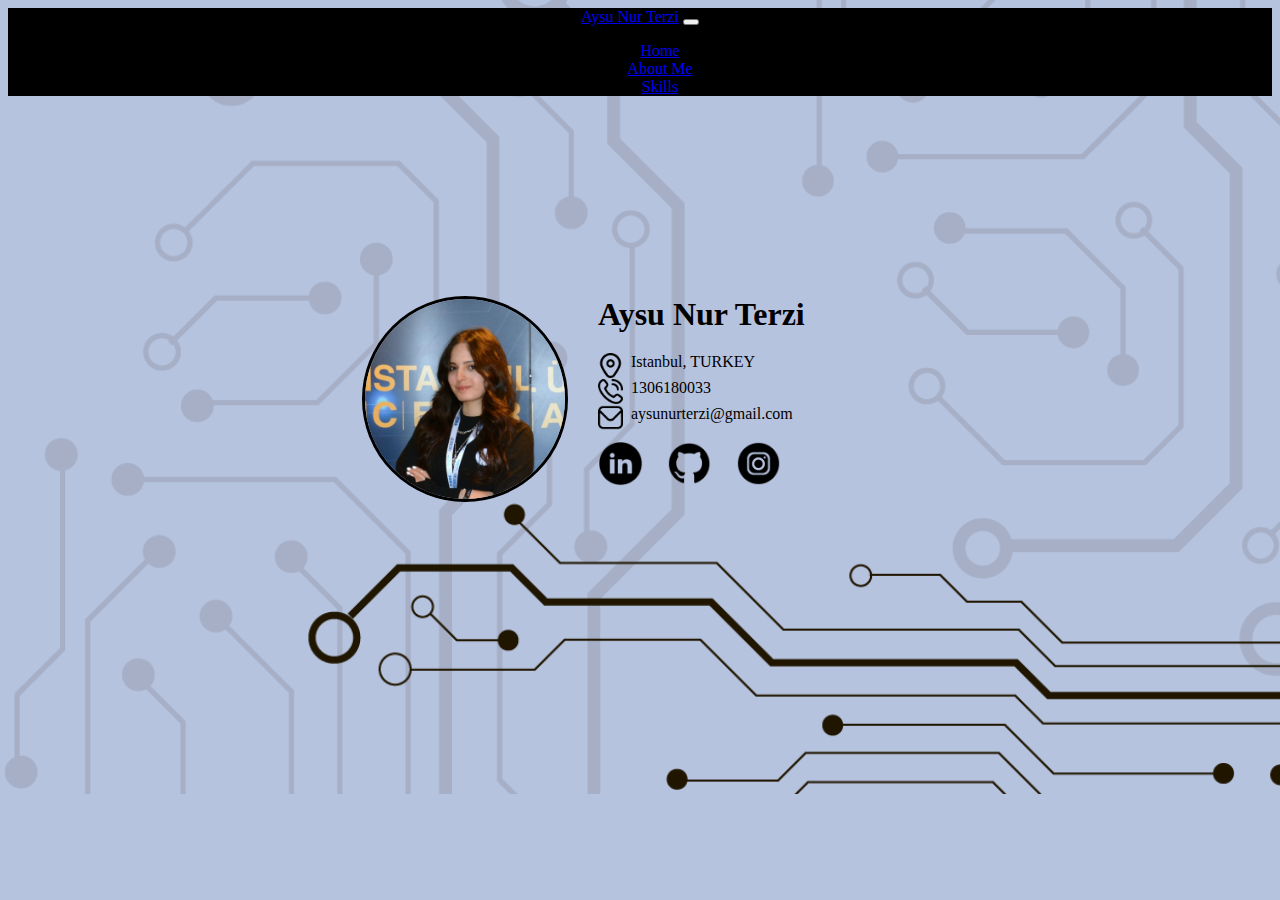
<file: index.html>
<!doctype html>
<html lang="en">

<head>
  <meta charset="utf-8">
  <title>AYSU</title>

  <link href="https://cdn.jsdelivr.net/npm/bootstrap@5.1.3/dist/css/bootstrap.min.css" rel="stylesheet" integrity="sha384-1BmE4kWBq78iYhFldvKuhfTAU6auU8tT94WrHftjDbrCEXSU1oBoqyl2QvZ6jIW3" crossorigin="anonymous">
  <script src="https://cdn.jsdelivr.net/npm/bootstrap@5.1.3/dist/js/bootstrap.bundle.min.js" integrity="sha384-ka7Sk0Gln4gmtz2MlQnikT1wXgYsOg+OMhuP+IlRH9sENBO0LRn5q+8nbTov4+1p" crossorigin="anonymous"></script>
  <link rel="stylesheet" href="/css/styles.css">

  <meta name="viewport" content="width=device-width, initial-scale=1">
  <meta name="description" content="">
  <meta name="author" content="Mark Otto, Jacob Thornton, and Bootstrap contributors">
  <meta name="generator" content="Hugo 0.88.1">

  <link rel="canonical" href="https://getbootstrap.com/docs/5.1/examples/carousel/">

</head>

<body>

  <header>
    <!--nevbar-->
    <nav class="navbar navbar-expand-md navbar-dark fixed-top" style="background-color:black" >
      <div class="container-fluid">
        <a class="navbar-brand" href="#">Aysu Nur Terzi</a>
        <button class="navbar-toggler" type="button" data-bs-toggle="collapse" data-bs-target="#navbarCollapse" aria-controls="navbarCollapse" aria-expanded="false" aria-label="Toggle navigation">
          <span class="navbar-toggler-icon"></span>
        </button>
        <div class="collapse navbar-collapse" id="navbarCollapse">
          <ul class="navbar-nav me-auto mb-2 mb-md-0">
            <li class="nav-item">
              <a class="nav-link active" aria-current="page" href="index.html">Home</a>
            </li>
            <li class="nav-item">
              <a class="nav-link" href="aboutme.html">About Me</a>
            </li>

            <li class="nav-item">
              <a class="nav-link" href="skills.html">Skills</a>
            </li>
         
<!--
          </ul>
          <form class="d-flex">
            <input class="form-control me-2" type="search" placeholder="Search" aria-label="Search">
            <button class="btnsearch btn-outline-success" type="submit">Search</button>
          </form>
        </div>
      </div>
    </nav>
-->
      <!-- nevbar finish -->

      
  </header>



  <div class="home">

  <img class="aysu-img" src="./img/aysu.jpg" alt="aysu-img">

    <div class="home-row ">


    <h2> Aysu Nur Terzi </h2>
    <img class="icon" src="./img/marker.png" alt="adress.logo">  <p>Istanbul, TURKEY</p>
    <img class="icon" src="./img/phone-call.png" alt="phone.logo"><p>1306180033</p>
    <img class="icon" src="./img/envelope.png" alt="email.logo"> <p>aysunurterzi@gmail.com</p>

      <a href="https://www.linkedin.com/in/aysu-nur-terzi-10a53123b/"><img class="logo"  src="./img/linkedin-round.png" alt="linkedin.logo"></a>
    <a href="https://github.com/aysunurterzi"><img class="logo"  src="./img/github.png" alt="githup.logo" ></a>
    <a href="https://www.instagram.com/aysunurterzi/"><img class="logo"  src="./img/instagram-round.png" alt="instagram.logo" ></a>


  </div>
  </div>
<div class="second-row">






</div>

</body>

</html>
</file>
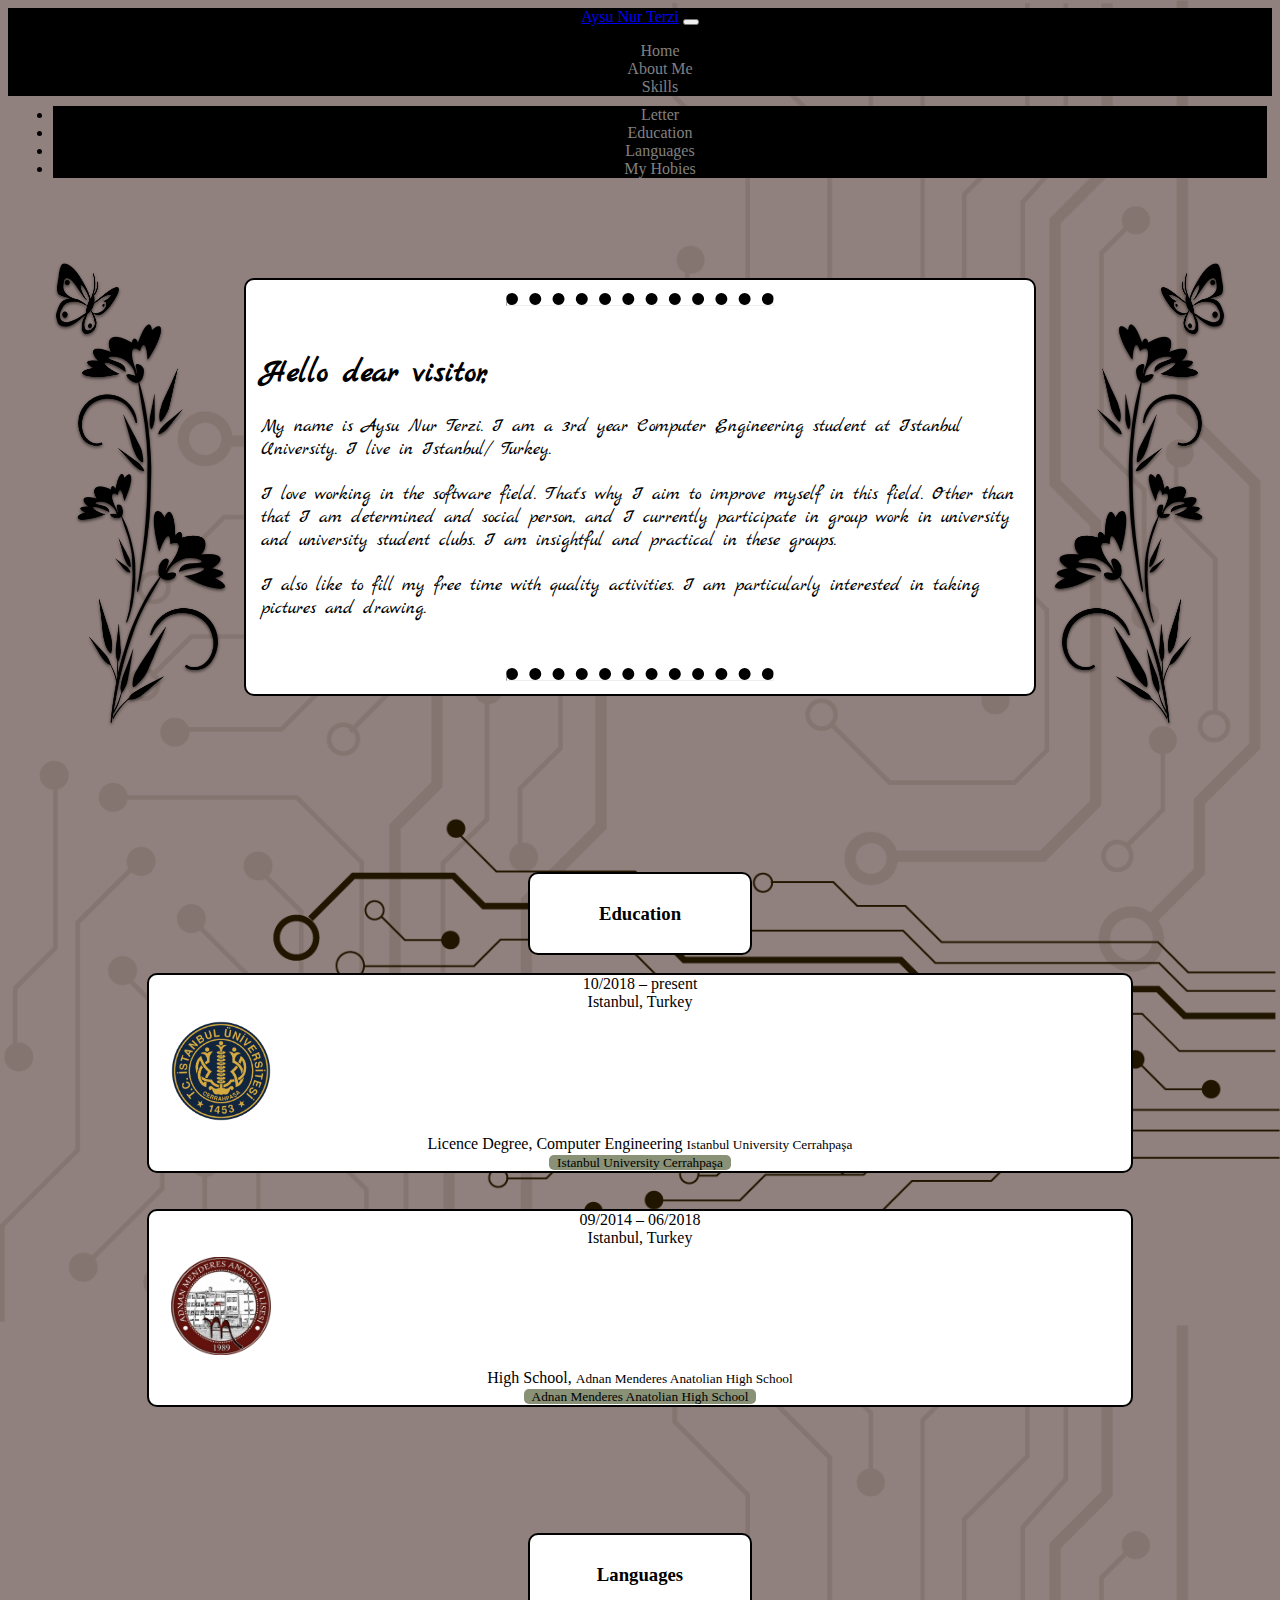
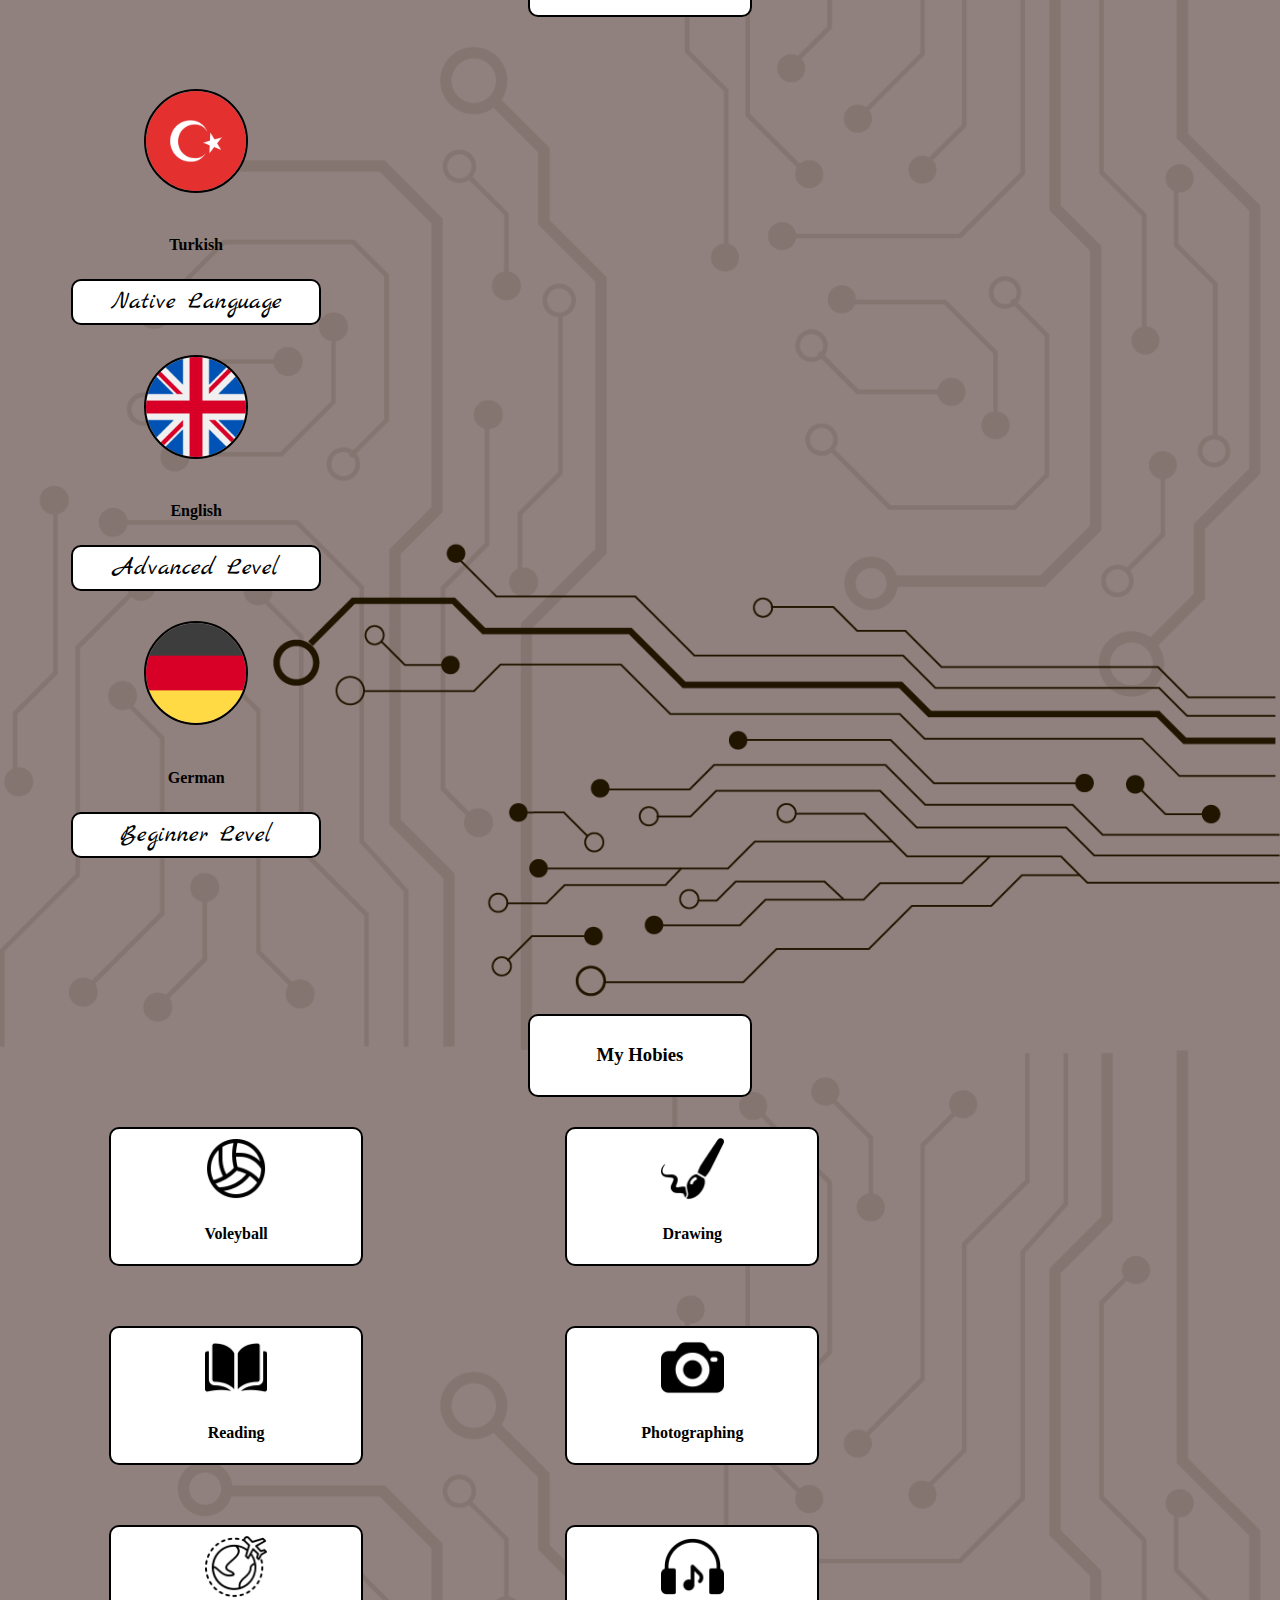
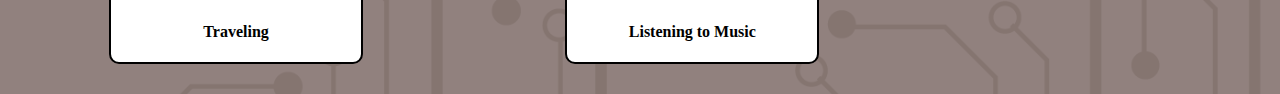
<file: aboutme.html>
<!doctype html>
<html lang="en">

<head>
  <meta charset="utf-8">
  <title>AYSU</title>

  <link href="https://cdn.jsdelivr.net/npm/bootstrap@5.1.3/dist/css/bootstrap.min.css" rel="stylesheet" integrity="sha384-1BmE4kWBq78iYhFldvKuhfTAU6auU8tT94WrHftjDbrCEXSU1oBoqyl2QvZ6jIW3" crossorigin="anonymous">
  <script src="https://cdn.jsdelivr.net/npm/bootstrap@5.1.3/dist/js/bootstrap.bundle.min.js" integrity="sha384-ka7Sk0Gln4gmtz2MlQnikT1wXgYsOg+OMhuP+IlRH9sENBO0LRn5q+8nbTov4+1p" crossorigin="anonymous"></script>

  <meta name="viewport" content="width=device-width, initial-scale=1">
  <meta name="description" content="">
  <meta name="author" content="Mark Otto, Jacob Thornton, and Bootstrap contributors">
  <meta name="generator" content="Hugo 0.88.1">

  <link rel="canonical" href="https://getbootstrap.com/docs/5.1/examples/carousel/">

  <link rel="stylesheet" href="/css/stylesaboutme.css">

  <!-- font-->
  <link rel="preconnect" href="https://fonts.googleapis.com">
  <link rel="preconnect" href="https://fonts.gstatic.com" crossorigin>
  <link
    href="https://fonts.googleapis.com/css2?family=Caveat&family=Marck+Script&family=Montserrat:ital,wght@0,100;0,200;0,300;0,400;0,500;0,600;0,700;0,800;0,900;1,100;1,200;1,300;1,400;1,500;1,600;1,700;1,800;1,900&family=Mukta&family=Shadows+Into+Light&family=Ubuntu:ital,wght@0,300;0,400;0,500;0,700;1,300;1,400;1,500;1,700&display=swap"
    rel="stylesheet">
  <!--font-->
</head>

<body>
  <header>
    <!--nevbar-->
    <nav class="navbar navbar-expand-md navbar-dark fixed-top" style="background-color:black">
      <div class="container-fluid">
        <a class="navbar-brand" href="#">Aysu Nur Terzi</a>
        <button class="navbar-toggler" type="button" data-bs-toggle="collapse" data-bs-target="#navbarCollapse" aria-controls="navbarCollapse" aria-expanded="false" aria-label="Toggle navigation">
          <span class="navbar-toggler-icon"></span>
        </button>

        <div class="collapse navbar-collapse" id="navbarCollapse">
          <ul class="navbar-nav me-auto mb-2 mb-md-0">
            <li class="nav-item">
              <a class="nav-link " aria-current="page" href="index.html">Home</a>
            </li>
            <li class="nav-item">
              <a class="nav-link active" href="aboutme.html">About Me</a>
            </li>

            <li class="nav-item">
              <a class="nav-link" href="skills.html">Skills</a>
            </li>

          </ul>

        </div>
      </div>
    </nav>
  </header>
  <a name="letter"></a>
  <div class="kutu-üst"></div>
  <br>

  <img class="dal1 " src="./img/pngwing.com.png" alt="tree">
  <img class="dal2" src="./img/pngwing.com2.png" alt="tree2">

  <div class="secondnevbar">
    <ul class="nav justify-content-center ">
      <li class="nav-item2">
        <a class="nav-link active" aria-current="page" href="#letter">Letter</a>
      </li>
      <li class="nav-item2">
        <a class="nav-link " href="#education">Education</a>
      </li>
      <li class="nav-item2">
        <a class="nav-link" href="#languages">Languages</a>
      </li>
      <li class="nav-item2">
        <a class="nav-link" href="#myhobies">My Hobies</a>
      </li>

    </ul>
  </div>
  <br>

  <div class="first-row ">
    <hr>
    <br>
    <h1>Hello dear visitor,</h1>
    <p>My name is Aysu Nur Terzi. I am a 3rd year Computer Engineering student at Istanbul University. I live in Istanbul/ Turkey.</p>
    <p>I love working in the software field. That's why I aim to improve myself in this field. Other than that I am determined and social person, and I currently participate in group work in university and university student clubs. I am insightful
      and practical in these groups.</p>
    <p>I also like to fill my free time with quality activities. I am particularly interested in taking pictures and drawing.</p>
    <br>
    <hr>
  </div>

  <a name="education"></a>
  <br><br><br><br><br><br><br>

  <div class="second-row">
    <center>
      <div class="layer">
        <h3>Education</h3>
      </div>
    </center>
    <br>
    <div class="container">

      <div class="row align-items-center justify-content-center">
        <div class="col-lg-4 col-md-3 ">
          10/2018 – present
          <br>
          Istanbul, Turkey
        </div>

        <div class=" col-lg-4 col-md-3 ortacol">
          <img src="./img/iuclogo.png" alt="iuclogo">
        </div>

        <div class="col-lg-4 col-md-3 ">
          Licence Degree,
          Computer Engineering
          <small>
            Istanbul University Cerrahpaşa
            <br>
            <a class="aokul" href="https://muhendislik.istanbulc.edu.tr/tr/_"> Istanbul University Cerrahpaşa </a>
          </small>
        </div>
      </div>
    </div>

    <br><br>

    <div class="container">

      <div class="row align-items-center justify-content-center">
        <div class="col-lg-4 col-md-3  ">
          09/2014 – 06/2018
          <br>
          Istanbul, Turkey
        </div>

        <div class=" col-lg-4 col-md-3 ortacol">
          <img src="./img/adnan.png" alt="adnanlogo">
        </div>

        <div class="col-lg-4 col-md-3 ">
          High School,
          <small>
            Adnan Menderes Anatolian High School
            <br>
            <a class="aokul" href="https://bahcelievleradnanmenderes.meb.k12.tr/"> Adnan Menderes Anatolian High School </a>
          </small>
        </div>
      </div>
    </div>
  </div>


  <a name="languages"></a>

  <br><br><br><br><br><br><br>

  <div class="fourt-row">
  </div>
  <center>
    <div class="layer">
      <h3>Languages</h3>
    </div>
  </center>
  <br><br><br><br>
  <div class="skills row justify-content-center">
    <div class="row1 align-items-center col-lg-3 col-md-3  ">
      <img id="flag" src="./img/turkey.png" alt="turkeyimg">
      <br><br>
      <h4>Turkish</h4>
      <p id="languagep" >Native Language</p>
    </div>

    <div class="row1 align-items-center col-lg-3 col-md-3  ">
      <img id="flag"src="./img/united-kingdom.png" alt="englishimg">
      <br><br>
      <h4>English</h4>
      <p id="languagep">Advanced Level</p>
    </div>


    <div class="row1 align-items-center col-lg-3 col-md-3  ">
      <img id="flag" src="./img/german.png" alt="germanimg">
      <br><br>
      <h4>German</h4>
      <p id="languagep">Beginner Level</p>
    </div>



  </div>





  <a name="myhobies"></a>
  <br><br><br><br><br><br><br>

  <div class="third-row">
    <center>
      <div class="layer">
        <h3>My Hobies</h3>
      </div>
    </center>

    <div class="skills row justify-content-center">
      <div class="skill-row align-items-center col-lg-3 col-md-3  ">
        <img class="hobiespic" src="./img/voleyball.png" alt="voleyball">
        <h4> Voleyball </h4>
      </div>

      <div class="skill-row align-items-center col-lg-3 col-md-3  ">
        <img class="hobiespic" src="./img/drawing.png" alt="drawing">
        <h4> Drawing </h4>
      </div>

      <div class="skill-row align-items-center col-lg-3 col-md-3   ">
        <img class="hobiespic" src="./img/reading.png" alt="reading">
        <h4> Reading</h4>
      </div>

      <div class="skill-row align-items-center col-lg-3 col-md-3  ">
        <img class="hobiespic" src="./img/photograph.png" alt="photographing">
        <h4>Photographing </h4>
      </div>

      <div class="skill-row align-items-center col-lg-3 col-md-3  ">
        <img class="hobiespic" src="./img/world.png" alt="traveling">
        <h4> Traveling </h4>
      </div>

      <div class="skill-row align-items-center col-lg-3 col-md-3  ">
        <img class="hobiespic" src="./img/listen.png" alt="music">
        <h4> Listening to Music </h4>
      </div>

    </div>
  </div>

  <br><br><br><br><br><br><br>


</body>

</html>
</file>
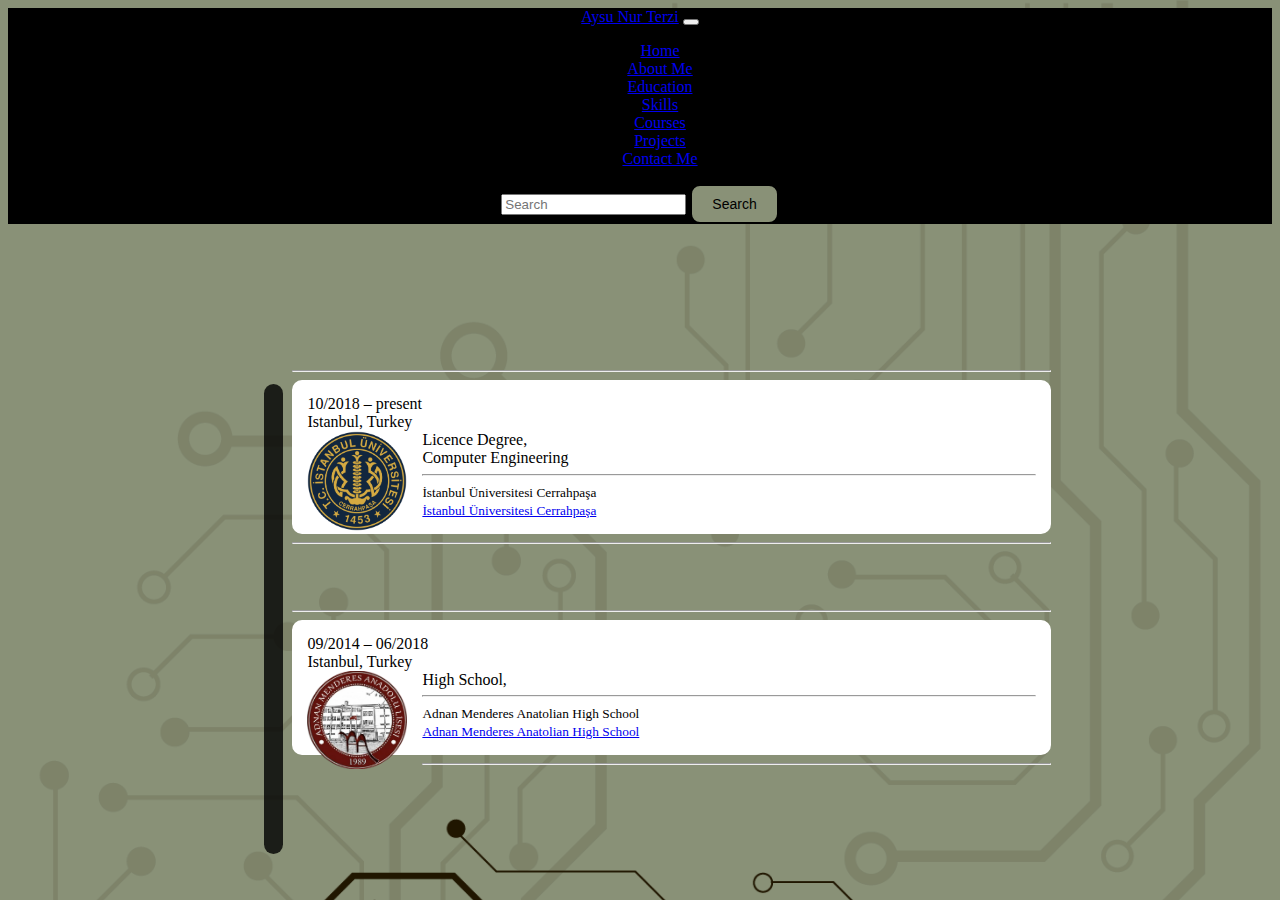
<file: education.html>
<!doctype html>
<html lang="en">

<head>
  <meta charset="utf-8">
  <title>AYSU</title>

  <link href="https://cdn.jsdelivr.net/npm/bootstrap@5.1.3/dist/css/bootstrap.min.css" rel="stylesheet" integrity="sha384-1BmE4kWBq78iYhFldvKuhfTAU6auU8tT94WrHftjDbrCEXSU1oBoqyl2QvZ6jIW3" crossorigin="anonymous">
  <script src="https://cdn.jsdelivr.net/npm/bootstrap@5.1.3/dist/js/bootstrap.bundle.min.js" integrity="sha384-ka7Sk0Gln4gmtz2MlQnikT1wXgYsOg+OMhuP+IlRH9sENBO0LRn5q+8nbTov4+1p" crossorigin="anonymous"></script>

  <meta name="viewport" content="width=device-width, initial-scale=1">
  <meta name="description" content="">
  <meta name="author" content="Mark Otto, Jacob Thornton, and Bootstrap contributors">
  <meta name="generator" content="Hugo 0.88.1">

  <link rel="canonical" href="https://getbootstrap.com/docs/5.1/examples/carousel/">

  <link rel="stylesheet" href="styleseducation.css">


</head>

<body>


  <header>
    <!--nevbar-->
    <nav class="navbar navbar-expand-md navbar-dark fixed-top" style="background-color:black">
      <div class="container-fluid">
        <a class="navbar-brand" href="#">Aysu Nur Terzi</a>
        <button class="navbar-toggler" type="button" data-bs-toggle="collapse" data-bs-target="#navbarCollapse" aria-controls="navbarCollapse" aria-expanded="false" aria-label="Toggle navigation">
          <span class="navbar-toggler-icon"></span>
        </button>
        <div class="collapse navbar-collapse" id="navbarCollapse">
          <ul class="navbar-nav me-auto mb-2 mb-md-0">
            <li class="nav-item">
              <a class="nav-link " aria-current="page" href="index.html">Home</a>
            </li>
            <li class="nav-item">
              <a class="nav-link " href="aboutme.html">About Me</a>
            </li>
            <li class="nav-item">
              <a class="nav-link active" href="education.html">Education</a>
            </li>
            <li class="nav-item">
              <a class="nav-link" href="skills.html">Skills</a>
            </li>
            <li class="nav-item">
              <a class="nav-link" href="courses.html">Courses</a>
            </li>
            <li class="nav-item">
              <a class="nav-link" href="projects.html">Projects</a>
            </li>
            <li class="nav-item">
              <a class="nav-link" href="contactme.html">Contact Me</a>
            </li>

          </ul>
          <form class="d-flex">
            <input class="form-control me-2" type="search" placeholder="Search" aria-label="Search">
            <button class="btnsearch btn-outline-success" type="submit">Search</button>
          </form>
        </div>
      </div>
    </nav>
    <!--nevbar finnish-->
  </header>

  <div class="kutu-üst">
  </div>

  <div class="kutu-sol">
  </div>

  <div class="home-row">

    <hr>
    <div class="container">
      <div class="row align-items-center">
        <div class="col-lg-6">
          10/2018 – present
          <br>
          Istanbul, Turkey
        </div>

        <div class="col-lg-6 ">
          <img src="iuclogo.png" alt="iuclogo">



            Licence Degree,
            <br>
            Computer Engineering
              <small>
            <hr>

            İstanbul Üniversitesi Cerrahpaşa
            <br>
              <a href="https://muhendislik.istanbulc.edu.tr/tr/_">   İstanbul Üniversitesi Cerrahpaşa </a>

</small>
        </div>


      </div>

    </div>
    <hr>
    <div class="kutu-orta">
    </div>

    <hr>



    <div class="container">
      <div class="row align-items-center">
        <div class="col-lg-6">
          09/2014 – 06/2018
          <br>
          Istanbul, Turkey
        </div>

        <div class="col-lg-6 ">
          <img src="adnan.png" alt="adnanlogo">



            High School,
            <small>
            <hr>

            Adnan Menderes Anatolian High School
            <br>
          <a href="https://bahcelievleradnanmenderes.meb.k12.tr/"> Adnan Menderes Anatolian High School </a>
          </small>
        </div>


      </div>

    </div>
    <hr>


  </div>




</body>

</html>
</file>
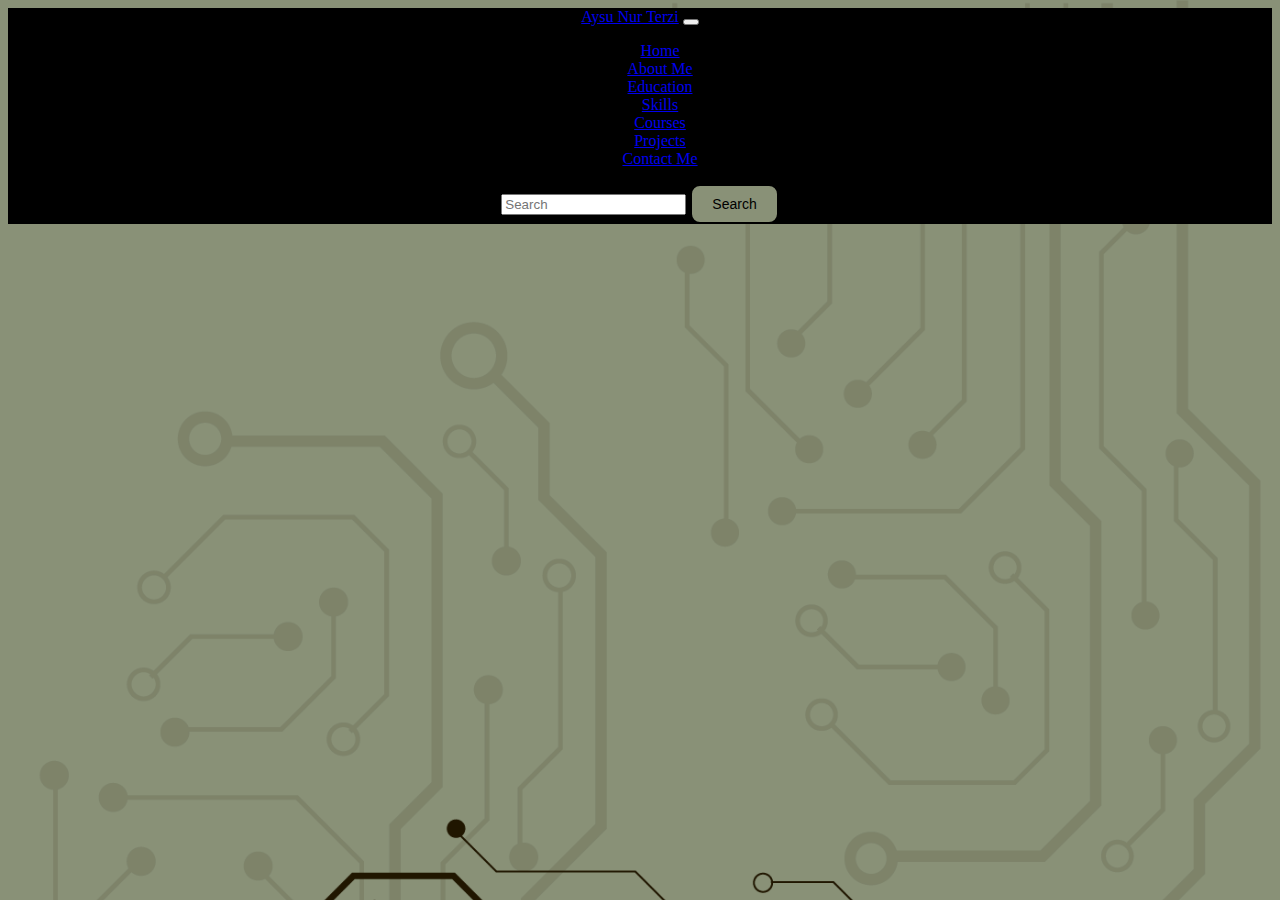
<file: projects.html>
<!doctype html>
<html lang="en">

<head>
  <meta charset="utf-8">
  <title>AYSU</title>

  <link href="https://cdn.jsdelivr.net/npm/bootstrap@5.1.3/dist/css/bootstrap.min.css" rel="stylesheet" integrity="sha384-1BmE4kWBq78iYhFldvKuhfTAU6auU8tT94WrHftjDbrCEXSU1oBoqyl2QvZ6jIW3" crossorigin="anonymous">
  <script src="https://cdn.jsdelivr.net/npm/bootstrap@5.1.3/dist/js/bootstrap.bundle.min.js" integrity="sha384-ka7Sk0Gln4gmtz2MlQnikT1wXgYsOg+OMhuP+IlRH9sENBO0LRn5q+8nbTov4+1p" crossorigin="anonymous"></script>


  <meta name="viewport" content="width=device-width, initial-scale=1">
  <meta name="description" content="">
  <meta name="author" content="Mark Otto, Jacob Thornton, and Bootstrap contributors">
  <meta name="generator" content="Hugo 0.88.1">

  <link rel="canonical" href="https://getbootstrap.com/docs/5.1/examples/carousel/">
  <link rel="stylesheet" href="stylesproject.css">



</head>

<body>


  <header>
    <!--nevbar-->
    <nav class="navbar navbar-expand-md navbar-dark fixed-top" style="background-color:black">
      <div class="container-fluid">
        <a class="navbar-brand" href="#">Aysu Nur Terzi</a>
        <button class="navbar-toggler" type="button" data-bs-toggle="collapse" data-bs-target="#navbarCollapse" aria-controls="navbarCollapse" aria-expanded="false" aria-label="Toggle navigation">
          <span class="navbar-toggler-icon"></span>
        </button>
        <div class="collapse navbar-collapse" id="navbarCollapse">
          <ul class="navbar-nav me-auto mb-2 mb-md-0">
            <li class="nav-item">
              <a class="nav-link " aria-current="page" href="index.html">Home</a>
            </li>
            <li class="nav-item">
              <a class="nav-link " href="aboutme.html">About Me</a>
            </li>
            <li class="nav-item">
              <a class="nav-link" href="education.html">Education</a>
            </li>
            <li class="nav-item">
              <a class="nav-link" href="skills.html">Skills</a>
            </li>
            <li class="nav-item">
              <a class="nav-link" href="courses.html">Courses</a>
            </li>
            <li class="nav-item">
              <a class="nav-link active " href="projects.html">Projects</a>
            </li>
            <li class="nav-item">
              <a class="nav-link" href="contactme.html">Contact Me</a>
            </li>

          </ul>
          <form class="d-flex">
            <input class="form-control me-2" type="search" placeholder="Search" aria-label="Search">
            <button class="btnsearch btn-outline-success" type="submit">Search</button>
          </form>
        </div>
      </div>
    </nav>

    <!--nevbar finnish-->
  </header>

  <!--
  <div class="kutu-üst">

  </div>

<div id="carouselExampleCaptions" class="carousel slide" data-bs-ride="carousel">
  <div class="carousel-indicators">
    <button type="button" data-bs-target="#carouselExampleCaptions" data-bs-slide-to="0" class="active" aria-current="true" aria-label="Slide 1"></button>
    <button type="button" data-bs-target="#carouselExampleCaptions" data-bs-slide-to="1" aria-label="Slide 2"></button>
    <button type="button" data-bs-target="#carouselExampleCaptions" data-bs-slide-to="2" aria-label="Slide 3"></button>
    <button type="button" data-bs-target="#carouselExampleCaptions" data-bs-slide-to="3" aria-label="Slide 4"></button>
        <button type="button" data-bs-target="#carouselExampleCaptions" data-bs-slide-to="4" aria-label="Slide 5"></button>
  </div>
  <div class="carousel-inner">
    <div class="carousel-item active">
      <img src="voleyball.png" class=" pict d-block w-100" alt="...">
      <div class="carousel-caption d-block ">

          <h3> Voleyball </h3>
          <p>Mac'te Alternatif tuşu olarak da bilinen Option tuşu genellikle Alt harfleri ve ⌥ simgesiyle etiketlenir. Apple klavyelerde, genellikle alt satırın </p>


      </div>
    </div>
    <div class="carousel-item">
      <img src="voleyball.png" class=" pict  d-block w-100" alt="...">
      <div class="carousel-caption d-block ">
        <h5>Second slide label</h5>
        <p>Some representative placeholder content for the second slide.</p>
      </div>
    </div>

    <div class="carousel-item">
      <img src="voleyball.png" class=" pict  d-block w-100 " alt="...">
      <div class="carousel-caption d-block">
        <h5>Third slide label</h5>
        <p>Some representative placeholder content for the third slide.</p>
      </div>
    </div>

    <div class="carousel-item">
      <img src="voleyball.png" class=" pict  d-block w-100" alt="...">
      <div class="carousel-caption d-block">
        <h5>fourth slide label</h5>
        <p>Some representative placeholder content for the first slide.</p>
      </div>
        </div>
      <div class="carousel-item ">
        <img src="voleyball.png" class="pict d-block w-100" alt="...">
        <div class="carousel-caption d-block">
          <h5>fifth slide label</h5>
          <p>Some representative placeholder content for the first slide.</p>
        </div>

    </div>

  </div>
  <button class="carousel-control-prev" type="button" data-bs-target="#carouselExampleCaptions" data-bs-slide="prev">
    <span class="carousel-control-prev-icon" aria-hidden="true"></span>
    <span class="visually-hidden">Previous</span>
  </button>
  <button class="carousel-control-next" type="button" data-bs-target="#carouselExampleCaptions" data-bs-slide="next">
    <span class="carousel-control-next-icon" aria-hidden="true"></span>
    <span class="visually-hidden">Next</span>
  </button>
</div>
-->

</body>

</html>
</file>
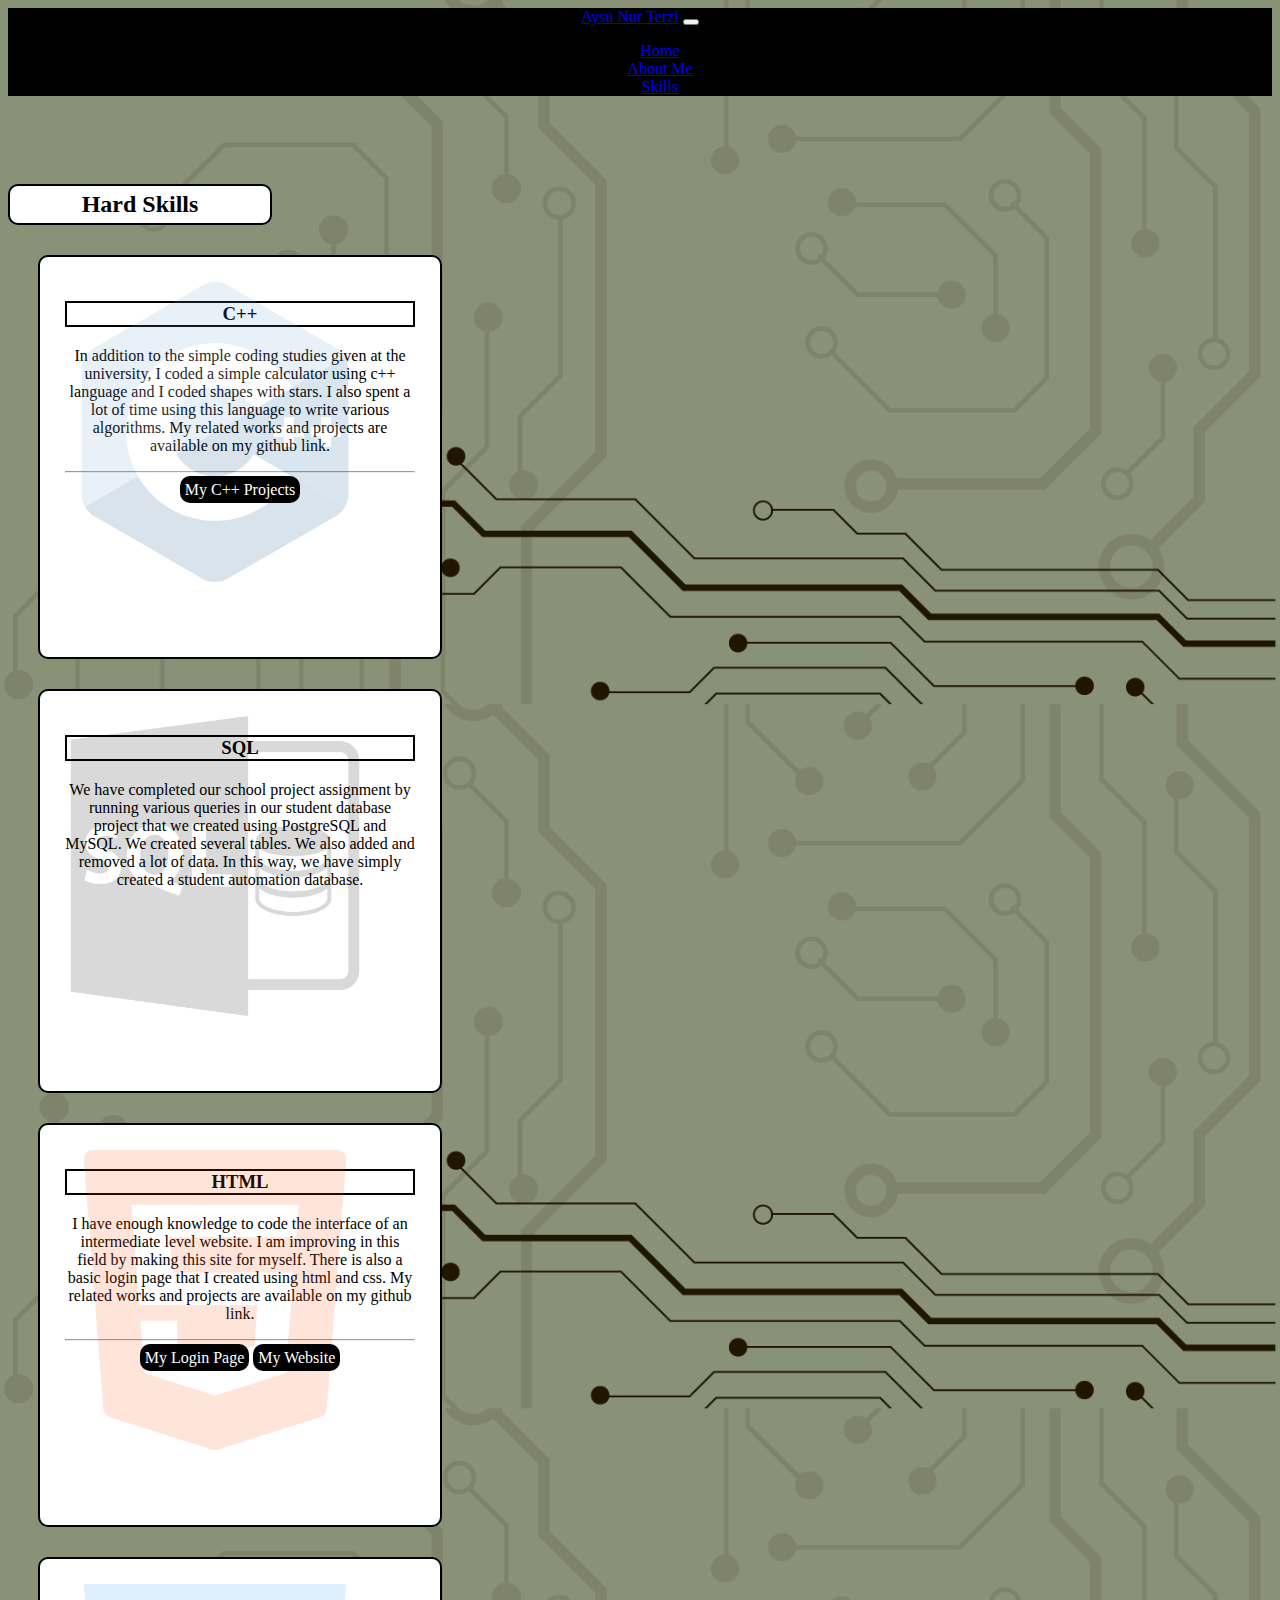
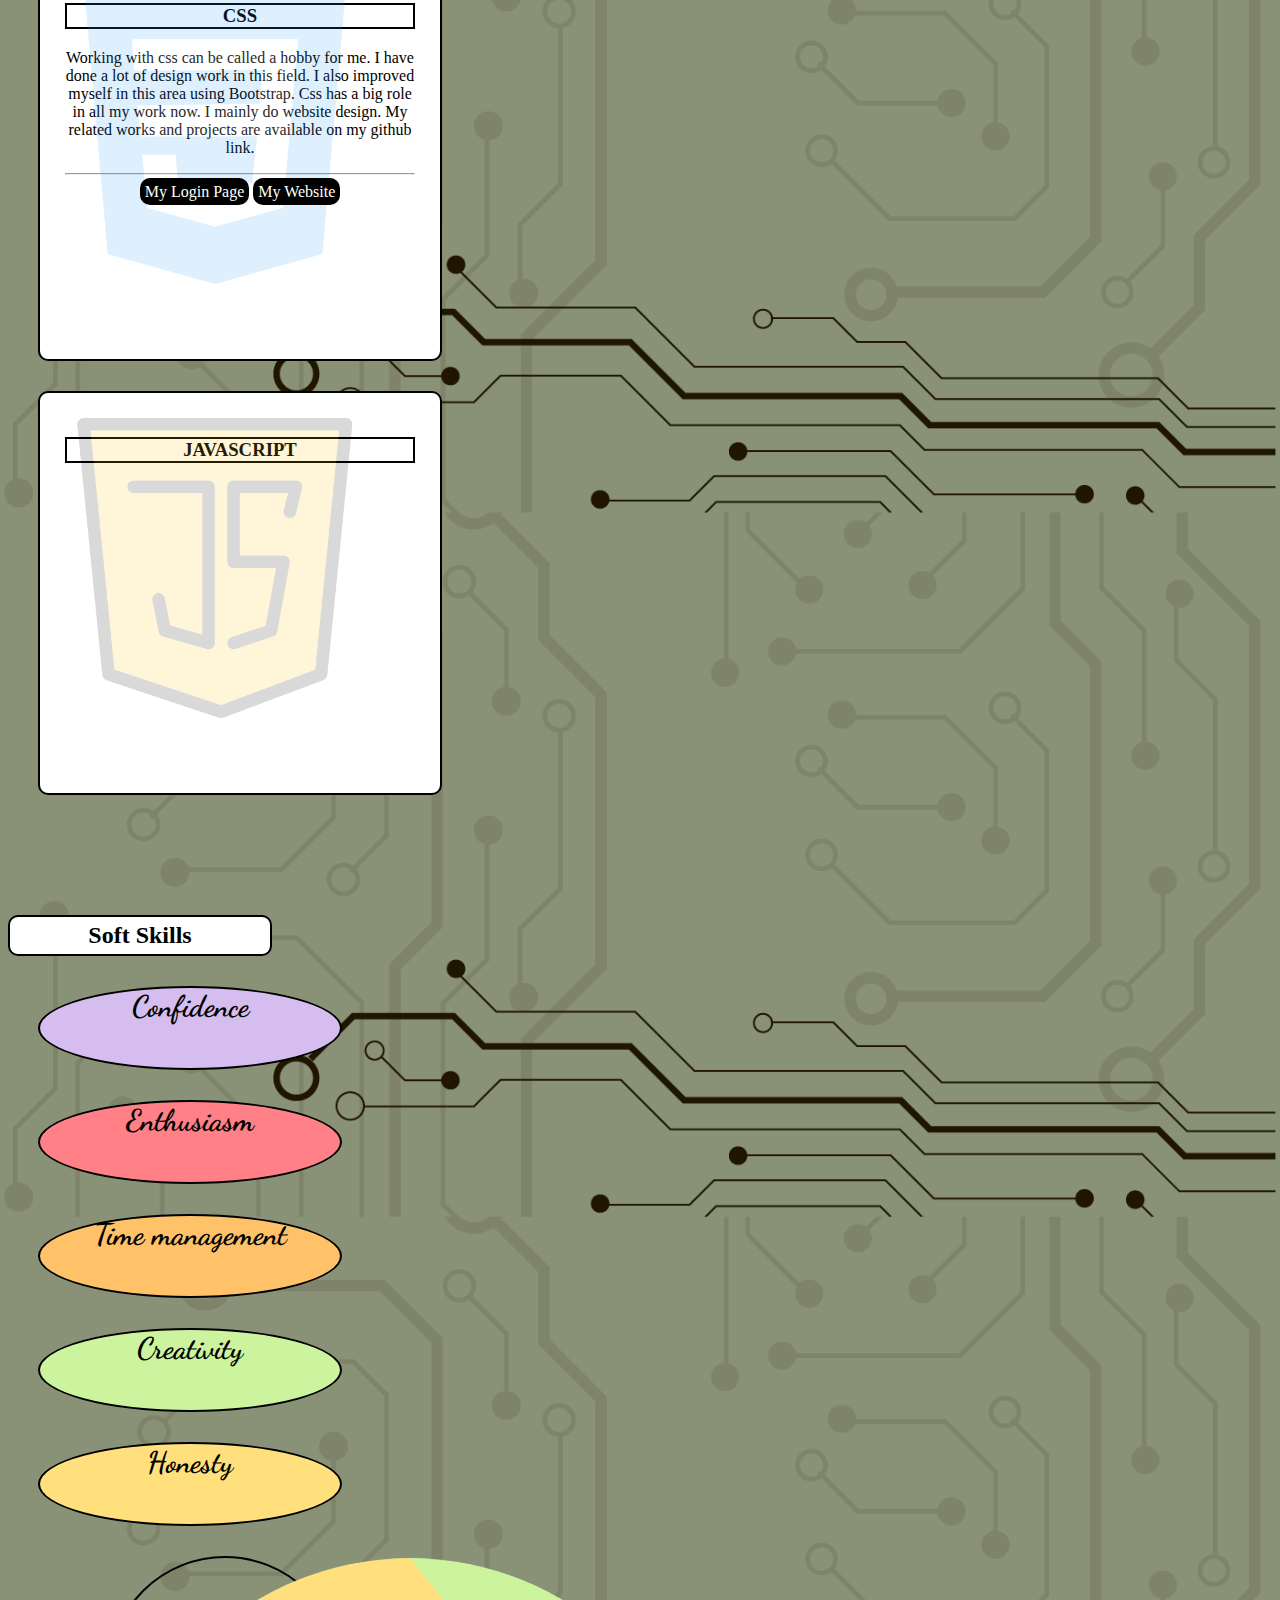
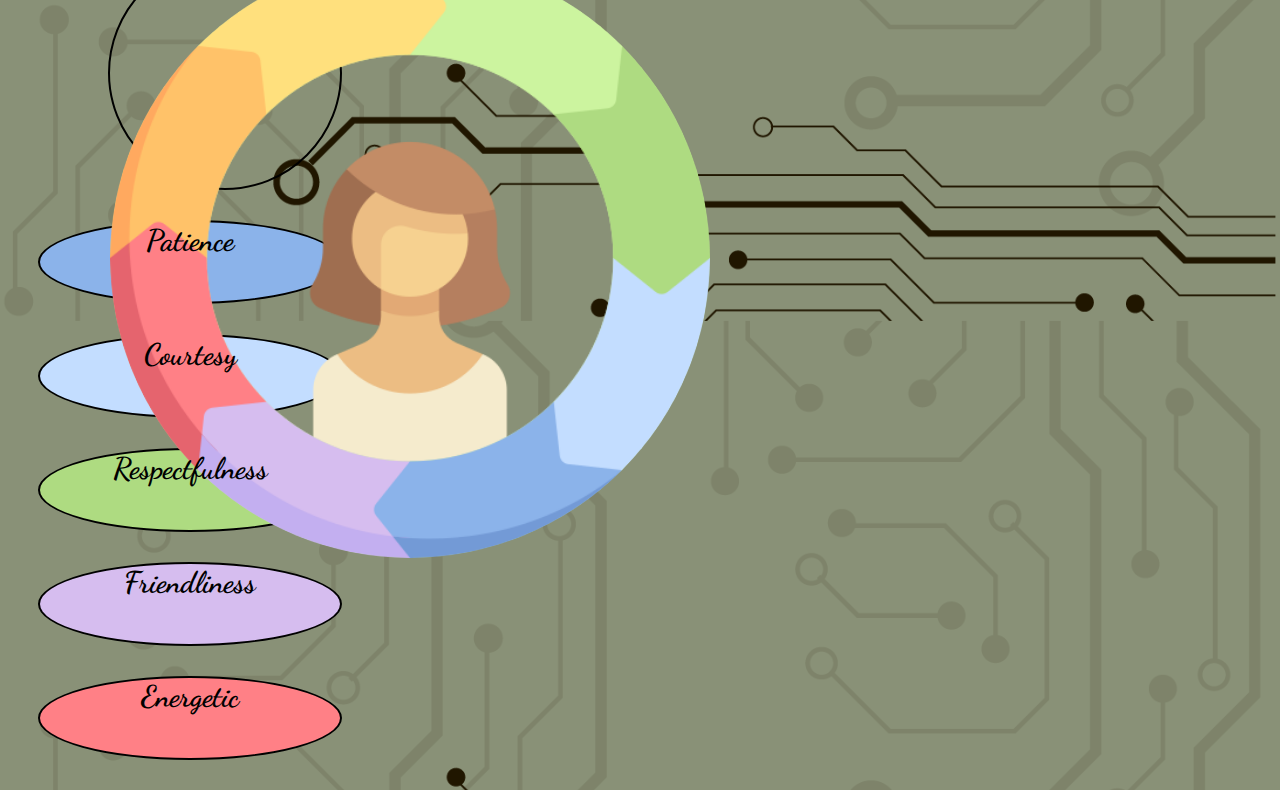
<file: skills.html>
<!doctype html>
<html lang="en">

<head>
  <meta charset="utf-8">
  <title>AYSU</title>

  <link href="https://cdn.jsdelivr.net/npm/bootstrap@5.1.3/dist/css/bootstrap.min.css" rel="stylesheet" integrity="sha384-1BmE4kWBq78iYhFldvKuhfTAU6auU8tT94WrHftjDbrCEXSU1oBoqyl2QvZ6jIW3" crossorigin="anonymous">
  <script src="https://cdn.jsdelivr.net/npm/bootstrap@5.1.3/dist/js/bootstrap.bundle.min.js" integrity="sha384-ka7Sk0Gln4gmtz2MlQnikT1wXgYsOg+OMhuP+IlRH9sENBO0LRn5q+8nbTov4+1p" crossorigin="anonymous"></script>


  <meta name="viewport" content="width=device-width, initial-scale=1">
  <meta name="description" content="">
  <meta name="author" content="Mark Otto, Jacob Thornton, and Bootstrap contributors">
  <meta name="generator" content="Hugo 0.88.1">

  <link rel="canonical" href="https://getbootstrap.com/docs/5.1/examples/carousel/">
  <link rel="stylesheet" href="/css/stylesskills.css">

<!-- fonts -->
<link rel="preconnect" href="https://fonts.googleapis.com">
<link rel="preconnect" href="https://fonts.gstatic.com" crossorigin>
<link href="https://fonts.googleapis.com/css2?family=Caveat&family=Dancing+Script:wght@400;500;600;700&family=Hubballi&family=Marck+Script&family=Montserrat:ital,wght@0,100;0,200;0,300;0,400;0,500;0,600;0,700;0,800;0,900;1,100;1,200;1,300;1,400;1,500;1,600;1,700;1,800;1,900&family=Mukta&family=Shadows+Into+Light&family=Ubuntu:ital,wght@0,300;0,400;0,500;0,700;1,300;1,400;1,500;1,700&display=swap" rel="stylesheet">


</head>

<body>



  <header>
    <!--nevbar-->
    <nav class="navbar navbar-expand-md navbar-dark fixed-top" style="background-color:black">
      <div class="container-fluid">
        <a class="navbar-brand" href="#">Aysu Nur Terzi</a>
        <button class="navbar-toggler" type="button" data-bs-toggle="collapse" data-bs-target="#navbarCollapse" aria-controls="navbarCollapse" aria-expanded="false" aria-label="Toggle navigation">
          <span class="navbar-toggler-icon"></span>
        </button>
        <div class="collapse navbar-collapse" id="navbarCollapse">
          <ul class="navbar-nav me-auto mb-2 mb-md-0">
            <li class="nav-item">
              <a class="nav-link " aria-current="page" href="index.html">Home</a>
            </li>
            <li class="nav-item">
              <a class="nav-link " href="aboutme.html">About Me</a>
            </li>

            <li class="nav-item">
              <a class="nav-link active" href="skills.html">Skills</a>
            </li>

          </ul>
         
          
        </div>
      </div>
    </nav>
    <!--nevbar finnish-->
  </header>


  <br><br><br><br>
  <div class="hard-skills">
    <h2>Hard Skills</h2>
  </div>



  <div class="row justify-content-center align-items-center">
    <div class="kutucuk col-4">
      <div class="yazılar1"></div>
      <h3>C++</h3>
      <p>In addition to the simple coding studies given at the university, I coded a simple calculator using c++ language and I coded shapes with stars. I also spent a lot of time using this language to write various algorithms. My related works and
        projects are available on my github link.</p>
      <hr>
      <a class="linka" href="https://github.com/aysunurterzi/cpp">My C++ Projects</a>
    </div>

    <div class="kutucuk col-4">
      <div class="yazılar2"></div>
      <h3>SQL</h3>
      <p>We have completed our school project assignment by running various queries in our student database project that we created using PostgreSQL and MySQL. We created several tables. We also added and removed a lot of data. In this way, we have
        simply created a student automation database.</p><br>
    </div>

    <div class="kutucuk col-4">
      <div class="yazılar3"></div>
      <h3>HTML</h3>
      <p>I have enough knowledge to code the interface of an intermediate level website. I am improving in this field by making this site for myself. There is also a basic login page that I created using html and css. My related works and projects
        are available on my github link.</p>
      <hr>
      <a class="linka" href="https://aysunurterzi.github.io/loginform/">My Login Page</a> <a class="linka" href="https://aysunurterzi.com/">My Website</a>
    </div>

    <div class="kutucuk col-4">
      <div class="yazılar4"></div>
      <h3>CSS</h3>
      <p>Working with css can be called a hobby for me. I have done a lot of design work in this field. I also improved myself in this area using Bootstrap. Css has a big role in all my work now. I mainly do website design. My related works and
        projects are available on my github link.</p>
      <hr>
      <a class="linka" href="https://aysunurterzi.github.io/loginform/">My Login Page</a> <a class="linka" href="https://aysunurterzi.com/">My Website</a>
    </div>

    <div class="kutucuk col-4">
      <div class="yazılar5"></div>
      <h3>JAVASCRIPT</h3>
    </div>

  </div>


  <br><br><br><br><br>
  <div class="hard-skills">
    <h2>Soft Skills</h2>
  </div>

  <div class="row justify-content-center align-items-center">
    <div class="kutucuk2 col-6 row align-items-center">
    <h4>Confidence</h4>
    </div>

    <div class="kutucuk3 col-6 row align-items-center">
    <h4>Enthusiasm</h4>
    </div>

    <div class="kutucuk4 col-6 row align-items-center">
      <h4>Time management</h4>
    </div>

    <div class="kutucuk6 col-6 row align-items-center">
  <h4>Creativity</h4>
    </div>

    <div class="kutucuk5 col-6 row align-items-center">
    <h4>Honesty</h4>
    </div>

    <div class="kutucuk20 col-6 row align-items-center">
    <img class="ortaresim" src="./img/skills.png" alt="skils.png">
    </div>

    <div class="kutucuk9 col-6 row align-items-center">
      <h4>Patience</h4>
    </div>

    <div class="kutucuk8 col-6 row align-items-center">
      <h4>Courtesy</h4>
    </div>

    <div class="kutucuk7 col-6 row align-items-center">
      <h4>Respectfulness</h4>
    </div>

    <div class="kutucuk2 col-6 row align-items-center">
    <h4>Friendliness</h4>
    </div>

    <div class="kutucuk3 col-6 row align-items-center">
    <h4>Energetic</h4>
    </div>

  </div>



</body>

</html>
</file>
<file: css/styles.css>
body {
  text-align: center;
  background-color: #B6C3DE;
  background-image: url('/img/kod1.png');
  background-repeat: no-repeat;
  background-size: 1444px auto;
}

h2 {
  font-size: 2.0rem;
  margin: 50px auto 20px auto;
  font-family: 'Sacramento', cursive;
}

p {
  margin: 8px;
}


.home{
margin-top: 200px


}
.kodimg {
  margin-top: 0px;
  position: absolute;
  width: 1444px;
  height: 730px;
  left: 4px;
  top: 0px;
}

.btnsearch {
  -webkit-border-radius: 10;
  -moz-border-radius: 10;
  border-radius: 10px;
  color: #000000;
  font-size: 14px;
  background: #B6C3DE;
  padding: 10px 20px 10px 20px;
  border: solid #000000 2px;
  text-decoration: none;
}

.btnsearch:hover {
  background-image: -webkit-linear-gradient(left, #B6C3DE, #B6C3DE);
  background-image: -moz-linear-gradient(right, #B6C3DE, #B6C3DE);
  background-image: -o-linear-gradient(right, #B6C3DE, #B6C3DE);
  background-image: linear-gradient(to right, #B6C3DE, #BACDD9);
  text-decoration: none;
  border-color: black;
  color: black;
}

.home-row {
  width: 60%;
  margin: 50px auto 120px auto;
  text-align: left;
}

.aysu-img {
  border-radius: 50%;
  border: solid 3px;
  width: 200px;
  float: left;
  margin-right: 30px;
  margin-left: 28%;
  margin-bottom: 20px;
}

.logo {
  width: 45px;
  margin-right: 20px;
  margin-top: 10px;
}

.logo:hover {
  background-image: linear-gradient(80deg, orange, #810000);
  border-radius: 50%;
}

.icon {
  width: 25px;
  float: left;
  margin-right: 8px;
}

.kutu-üst {
  width: 100%;
  height: 180px;
}
</file>
<file: css/stylesaboutme.css>
body {
  background-color: #91817E;
  text-align: center;
  background-image: url("/img/codeing.png");
  background-size: 100% auto;
}

html {
  scroll-behavior: smooth;
}

p {
  font-family: 'Marck Script', cursive;
  font-size: 19px;
  padding-bottom: 3px;
}

hr {
  background-color: #11ffee00;
  border-top: 12px dotted black;
  width: 35%;
}

h2 {
  margin-bottom: 0px;
}

h1 {
  font-family: 'Marck Script', cursive;
}

img {
  max-width: 100px;
  height: auto;
}

#flag {
  border-radius: 100%;
  border: solid 2px black;
}

#languagep {
  border: 2px solid black;
  border-radius: 10px;
  padding: 5px;
  background-color: white;
  font-size: 25px;
}

/* navbar button */
.btnsearch {
  -webkit-border-radius: 10;
  -moz-border-radius: 10;
  border-radius: 10px;
  color: #000000;
  font-size: 14px;
  background: #91817E;
  padding: 10px 20px 10px 20px;
  border: solid #000000 2px;
  text-decoration: none;
}

.btnsearch:hover {
  background-image: -webkit-linear-gradient(left, #91817E, #CBA49D);
  background-image: -moz-linear-gradient(right, #91817E, #CBA49D);
  background-image: -o-linear-gradient(right, #91817E, #CBA49D);
  background-image: linear-gradient(to right, #91817E, #CBA49D);
  text-decoration: none;
  border-color: black;
  color: black;
}

/* second nevbar */
.secondnevbar {
  margin-top: 20px;
  top: 70px;
  position: fixed;
  left: 1%;
  right: 1%;
  text-align: center;
}

.nav-item2 {
  background-color: black;
}

.nav-link {
  text-decoration: none;
  color: grey;
}

.nav-link:hover {
  color: #CBA49D;
}

/* first row */
.kutu-üst {
  width: 100%;
  height: 130px;
}

.dal2 {
  position: absolute;
  left: 4%;
  max-width: 14%;
}

.dal1 {
  position: absolute;
  right: 4%;
  max-width: 14%;
}

.first-row {
  width: 60%;
  margin: 0px auto 50px auto;
  text-align: left;
  background-color: white;
  padding: 5px 15px 5px 15px;
  border-radius: 10px 10px;
  border: 2px solid black;
}

/* second row */
.container {
  border: solid 2px black;
  padding: 0px;
  background-color: white;
  -webkit-border-radius: 10;
  -moz-border-radius: 10;
  border-radius: 10px;
}

.aokul {
  text-decoration: none;
  color: black;
  background-color: #899177;
  padding-left: 8px;
  padding-right: 8px;
  border-radius: 5px;
}

a:hover {
  color: #B6C3AE;
  text-decoration: none;
}

.second-row {
  width: 78%;
  height: auto;
  margin: auto auto;
  text-align: center;
}

.ortacol {
  margin: 10px;
  max-width: 124px;
  height: auto;
}

/* third row */
.layer {
  width: 200px;
  background-color: white;
  text-align: center;
  border: 2px solid black;
  border-radius: 10px 10px;
  padding: 10px;
}

.row1 {
  margin-top: 0px;
  width: 250px;
  height: auto;
  margin: 0px 5% 30px 5%;
}


.skill-row {
  margin-top: 0px;
  width: 250px;
  height: auto;
  margin: 30px 8% 30px 8%;
  float: left;
  background-color: white;
  border: 2px solid black;
  border-radius: 10px 10px;
}

.hobiespic {
  margin-top: 8px;
  width: 25%;
}
</file>
<file: styleseducation.css>
body {
  background-color: #899177;
  text-align: center;
  background-image: url('codeing.png');
  background-size: 100% auto;
}

.container {
  background-color: white;
  border: 15px solid white;
  -webkit-border-radius: 10;
  -moz-border-radius: 10;
  border-radius: 10px;
}

img {
  float: left;
  max-width: 100px;
  height: auto;
  margin-right: 15px;
}

.home-row {
  width: 60%;
  height: 200px;
  margin: 10% auto 0px auto;
  text-align: left;
  padding-left: 5%;
}

.kutu-üst {
  width: 100%;
  height: 20px;
}

.kutu-orta {
  width: 100%;
  height: 50px;
}

.kutu-sol {
  margin: 140px auto auto 20%;
  position: absolute;
  height: 470px;
  width: 1.5%;
  background: black;
  opacity: 80%;
  -webkit-border-radius: 10;
  -moz-border-radius: 10;
  border-radius: 10px;
}

.okul {
  width: 300px;
  height: 150px;
  margin-top: 500px;
  margin-left: 30px;
}

.btnsearch {
  -webkit-border-radius: 10;
  -moz-border-radius: 10;
  border-radius: 10px;
  color: #000000;
  font-size: 14px;
  background: #899177;
  padding: 10px 20px 10px 20px;
  border: solid #000000 2px;
  text-decoration: none;
}

.btnsearch:hover {
  background-image: -webkit-linear-gradient(left, #899177, #B6C3AE);
  background-image: -moz-linear-gradient(right, #899177, #B6C3AE);
  background-image: -o-linear-gradient(right, #899177, #B6C3AE);
  background-image: linear-gradient(to right, #899177, #B6C3AE);
  text-decoration: none;
  border-color: black;
  color: black;
}
</file>
<file: stylesproject.css>
body{
  background-color: #899177;
  text-align: center;
  background-image: url('codeing.png');
  background-size: 100% auto;
}

.kutu-üst {
  width: 100%;
  height: 60px;
}

.btnsearch {
  -webkit-border-radius: 10;
  -moz-border-radius: 10;
  border-radius: 10px;
  color: #000000;
  font-size: 14px;
  background: #899177;
  padding: 10px 20px 10px 20px;
  border: solid #000000 2px;
  text-decoration: none;
}

.btnsearch:hover {

  background-image: -webkit-linear-gradient(left, #899177, #B6C3AE);
  background-image: -moz-linear-gradient(right, #899177, #B6C3AE);
  background-image: -o-linear-gradient(right, #899177, #B6C3AE);
  background-image: linear-gradient(to right, #899177, #B6C3AE);
  text-decoration: none;
  border-color: black;
  color: black;
}
</file>
<file: css/stylesskills.css>
body {
  text-align: center;
  background-color: #899177;
  background-image: url("/img/kod1.png");
  background-size: 100% auto;
}

h2 {
  margin: 0px;
}

h3 {
  color: black;
  border: 2px solid black;
  margin-bottom: 20px;
}

h4 {
  font-family: 'Dancing Script', cursive;
  margin: 0px;
  font-size: 30px;
}

.hard-skills {
  width: 250px;
  border-radius: 10px;
  background-color: white;
  color: black;
  border: 2px solid black;
  padding: 5px;
}

/* hard-skills beyaz kutucuklar */
.kutucuk {
  height: 350px;
  width: 350px;
  background-color: white;
  margin: 30px;
  border-radius: 10px;
  padding: 25px;
  border: 2px black solid;
}

/* soft-skills beyaz kutucuklar */
.kutucuk2 {
  height: 80px;
  width: 300px;
  background-color: #d6bdef;
  margin: 30px;
  border-radius: 50%;
  border: 2px black solid;
}

.kutucuk3 {
  height: 80px;
  width: 300px;
  background-color: #ff8086;
  margin: 30px;
  border-radius: 50%;
  border: 2px black solid;
}

.kutucuk4 {
  height: 80px;
  width: 300px;
  background-color: #ffc269;
  margin: 30px;
  border-radius: 50%;
  border: 2px black solid;
}

.kutucuk5 {
  height: 80px;
  width: 300px;
  background-color: #ffe07d;
  margin: 30px;
  border-radius: 50%;
  border: 2px black solid;
}

.kutucuk6 {
  height: 80px;
  width: 300px;
  background-color: #ccf49f;
  margin: 30px;
  border-radius: 50%;
  border: 2px black solid;
}

.kutucuk7 {
  height: 80px;
  width: 300px;
  background-color: #aedb81;
  margin: 30px;
  border-radius: 50%;
  border: 2px black solid;
}

.kutucuk8 {
  height: 80px;
  width: 300px;
  background-color: #c3ddff;
  margin: 30px;
  border-radius: 50%;
  border: 2px black solid;
}

.kutucuk9 {
  height: 80px;
  width: 300px;
  background-color: #8bb3ea;
  margin: 30px;
  border-radius: 50%;
  border: 2px black solid;
}

.kutucuk20 {
  height: 230px;
  width: 230px;
  margin: 30px;
  border-radius: 100%;
  padding: 0px;
  border: 2px black solid;
  margin-left: 100px;
  margin-right: 100px;
  text-align: center;
}

.ortaresim {
  opacity: 100%;
  width: 600px;
  height: auto;
  border-radius: 100%;
  padding: 0px;
}

/* arkaplan resimleri ayarlamak için */
.yazılar1 {
  width: 300px;
  height: 300px;
  background-image: url("/img/c++.png");
  background-position: center;
  opacity: 15%;
  background-size: 300px;
  background-repeat: no-repeat;
  position: absolute;
}

.yazılar2 {
  width: 300px;
  height: 300px;
  background-image: url("/img/sql.png");
  background-position: center;
  opacity: 15%;
  background-size: 300px;
  background-repeat: no-repeat;
  position: absolute;
}

.yazılar3 {
  width: 300px;
  height: 300px;
  background-image: url("/img/html.png");
  background-position: center;
  opacity: 15%;
  background-size: 300px;
  background-repeat: no-repeat;
  position: absolute;
}

.yazılar4 {
  width: 300px;
  height: 300px;
  background-image: url("/img/css.png");
  background-position: center;
  opacity: 15%;
  background-size: 300px;
  background-repeat: no-repeat;
  position: absolute;
}

.yazılar5 {
  width: 300px;
  height: 300px;
  background-image: url("/img/java-script.png");
  background-position: center;
  opacity: 15%;
  background-size: 300px;
  background-repeat: no-repeat;
  position: absolute;
}

/* link gönderme butonları */
.linka {
  position: relative;
  padding: 5px;
  text-decoration: none;
  background-color: black;
  background-size: 1000px 1000px;
  color: white;
  border-radius: 10px;
}

.linka:hover {
  color: #B6C3DE;
}

.btnsearch {
  -webkit-border-radius: 10;
  -moz-border-radius: 10;
  border-radius: 10px;
  color: #000000;
  font-size: 14px;
  background: #899177;
  padding: 10px 20px 10px 20px;
  border: solid #000000 2px;
  text-decoration: none;
}

.btnsearch:hover {
  background-image: -webkit-linear-gradient(left, #899177, #89918C);
  background-image: -moz-linear-gradient(right, #899177, #89918C);
  background-image: -o-linear-gradient(right, #899177, #89918C);
  background-image: linear-gradient(to right, #899177, #89918C);
  text-decoration: none;
  border-color: black;
  color: black;
}
</file>
